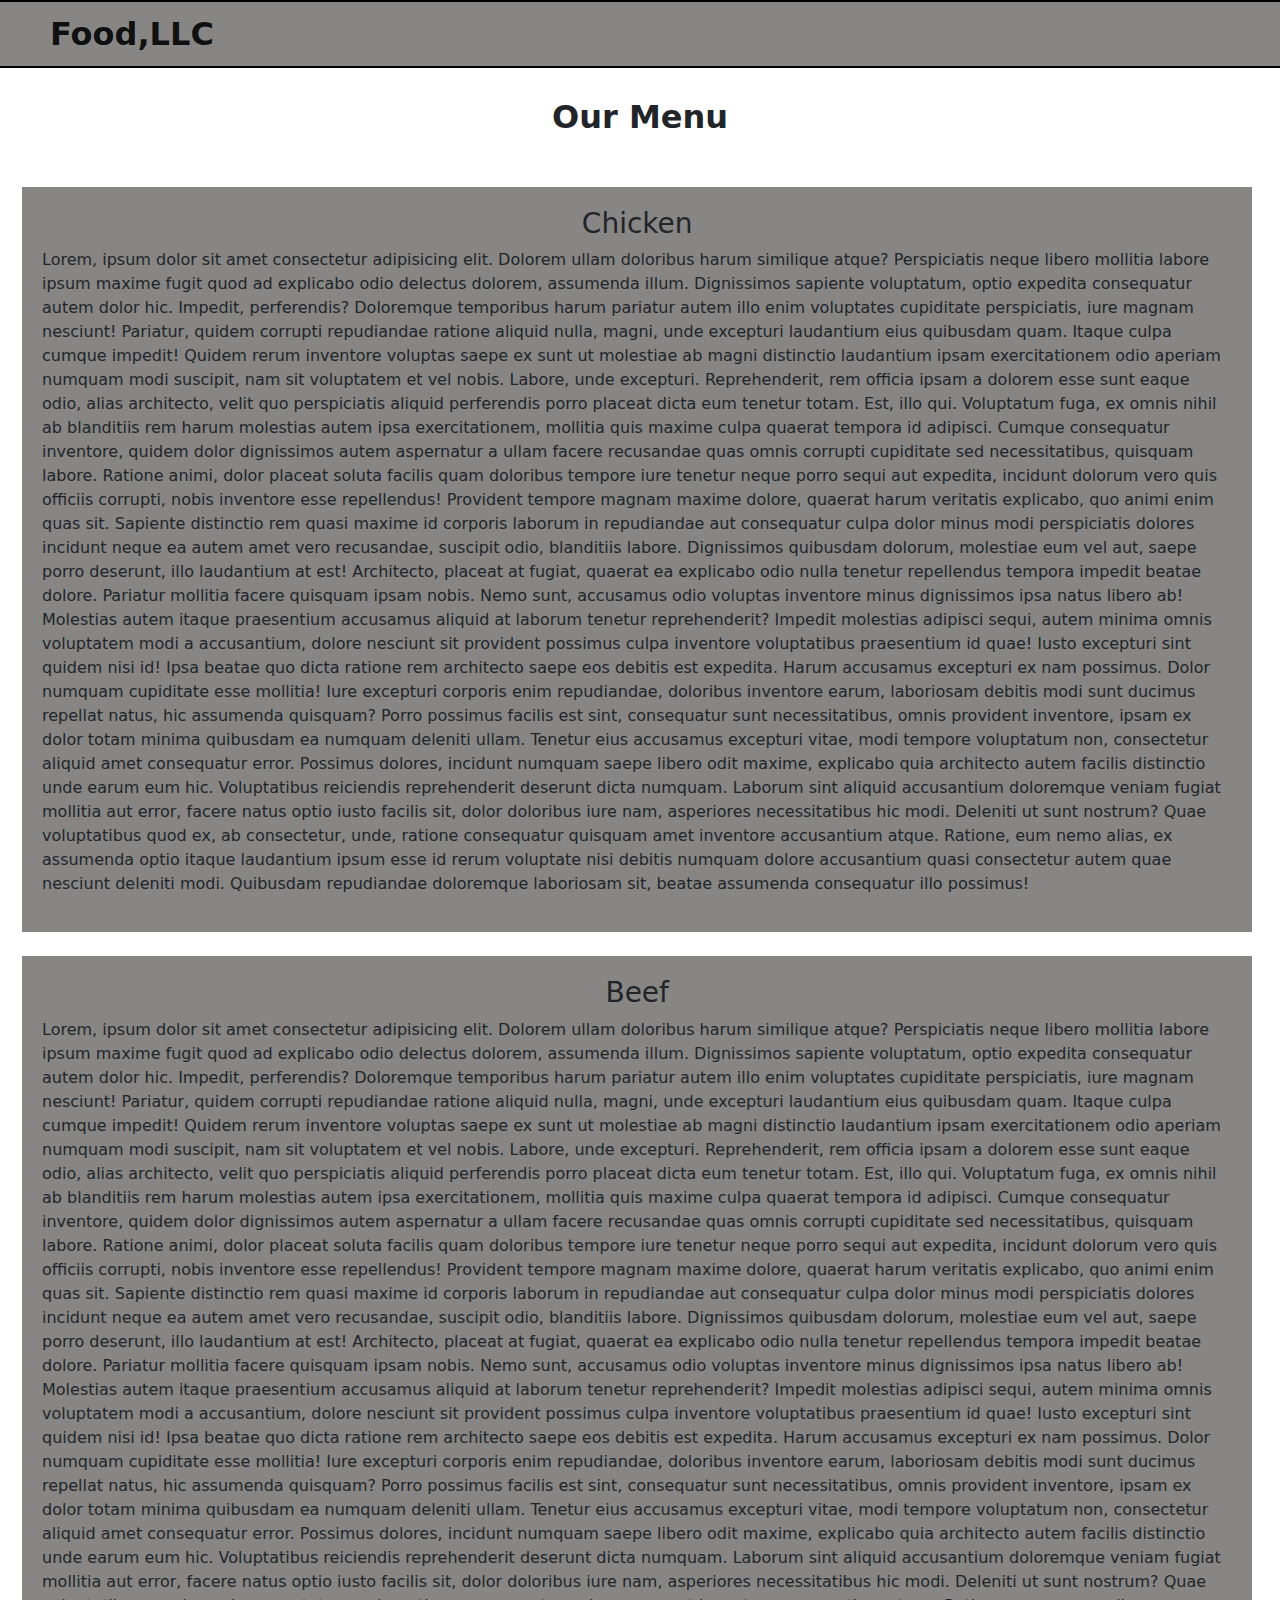
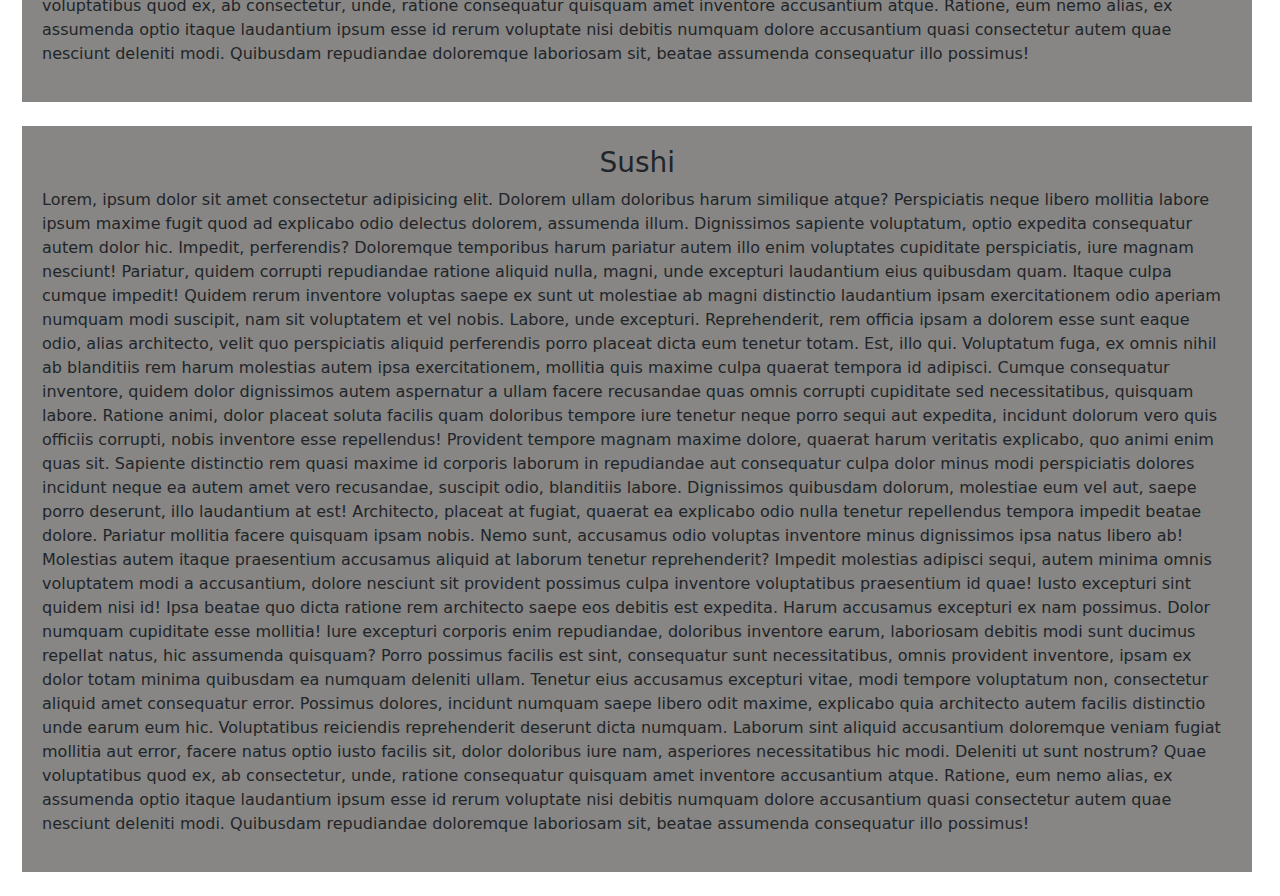
<file: mod3_solution/index.html>
<!DOCTYPE html>
<html lang="en">

<head>
    <meta charset="UTF-8">
    <meta http-equiv="X-UA-Compatible" content="IE=edge">
    <meta name="viewport" content="width=device-width, initial-scale=1.0">
    <title>Assignment-3</title>
    <link rel="stylesheet" href="css/bootstrap.min.css">
    <link rel="stylesheet" href="css/styles.css">
</head>

<body>

    <!-- start of header  -->
    <header>
        <nav class="navbar navbar-expand-md">
            <div class="container-fluid">
                <h1 class="navbar-brand">Food,LLC</h1>
                <!-- toggle button  -->
                <button class="navbar-toggler" type="button" data-bs-toggle="collapse" data-bs-target="#navbar-menu"
                    aria-controls="navbarSupportedContent" aria-expanded="false" aria-label="Toggle navigation">
                    <span class="navbar-toggler-icon"></span>
                </button>

                <div class="collapse navbar-collapse" id="navbar-menu">
                    <ul class="navbar-nav mb-lg-0 d-lg-none d-md-none">
                        <li class="nav-item text-center">
                            <a class="nav-link" href="#">Chicken</a>
                        </li>
                        <li class="nav-item text-center">
                            <a class="nav-link" href="#sec-item">Beef</a>
                        </li>
                        <li class="nav-item text-center">
                            <a class="nav-link" href="#third-item">Sushi</a>
                        </li>
                    </ul>
                </div>
            </div>
        </nav>
    </header>
    <!-- end of header  -->

    <!-- main content  -->
    <h2 class="text-center">Our Menu</h2>
    <div class="container-fluid">
        <div class="col-xs-12">
            <h3 class="text-center">Chicken</h3>
            <p>Lorem, ipsum dolor sit amet consectetur adipisicing elit. Dolorem ullam doloribus harum
                similique
                atque? Perspiciatis neque libero mollitia labore ipsum maxime fugit quod ad explicabo odio
                delectus
                dolorem, assumenda illum. Dignissimos sapiente voluptatum, optio expedita consequatur autem
                dolor
                hic. Impedit, perferendis? Doloremque temporibus harum pariatur autem illo enim voluptates
                cupiditate perspiciatis, iure magnam nesciunt! Pariatur, quidem corrupti repudiandae ratione
                aliquid
                nulla, magni, unde excepturi laudantium eius quibusdam quam. Itaque culpa cumque impedit!
                Quidem
                rerum inventore voluptas saepe ex sunt ut molestiae ab magni distinctio laudantium ipsam
                exercitationem odio aperiam numquam modi suscipit, nam sit voluptatem et vel nobis. Labore,
                unde
                excepturi. Reprehenderit, rem officia ipsam a dolorem esse sunt eaque odio, alias
                architecto,
                velit
                quo perspiciatis aliquid perferendis porro placeat dicta eum tenetur totam. Est, illo qui.
                Voluptatum fuga, ex omnis nihil ab blanditiis rem harum molestias autem ipsa exercitationem,
                mollitia quis maxime culpa quaerat tempora id adipisci. Cumque consequatur inventore, quidem
                dolor
                dignissimos autem aspernatur a ullam facere recusandae quas omnis corrupti cupiditate sed
                necessitatibus, quisquam labore. Ratione animi, dolor placeat soluta facilis quam doloribus
                tempore
                iure tenetur neque porro sequi aut expedita, incidunt dolorum vero quis officiis corrupti,
                nobis
                inventore esse repellendus! Provident tempore magnam maxime dolore, quaerat harum veritatis
                explicabo, quo animi enim quas sit. Sapiente distinctio rem quasi maxime id corporis laborum
                in
                repudiandae aut consequatur culpa dolor minus modi perspiciatis dolores incidunt neque ea
                autem
                amet
                vero recusandae, suscipit odio, blanditiis labore. Dignissimos quibusdam dolorum, molestiae
                eum
                vel
                aut, saepe porro deserunt, illo laudantium at est! Architecto, placeat at fugiat, quaerat ea
                explicabo odio nulla tenetur repellendus tempora impedit beatae dolore. Pariatur mollitia
                facere
                quisquam ipsam nobis. Nemo sunt, accusamus odio voluptas inventore minus dignissimos ipsa
                natus
                libero ab! Molestias autem itaque praesentium accusamus aliquid at laborum tenetur
                reprehenderit?
                Impedit molestias adipisci sequi, autem minima omnis voluptatem modi a accusantium, dolore
                nesciunt
                sit provident possimus culpa inventore voluptatibus praesentium id quae! Iusto excepturi
                sint
                quidem
                nisi id! Ipsa beatae quo dicta ratione rem architecto saepe eos debitis est expedita. Harum
                accusamus excepturi ex nam possimus. Dolor numquam cupiditate esse mollitia! Iure excepturi
                corporis
                enim repudiandae, doloribus inventore earum, laboriosam debitis modi sunt ducimus repellat
                natus,
                hic assumenda quisquam? Porro possimus facilis est sint, consequatur sunt necessitatibus,
                omnis
                provident inventore, ipsam ex dolor totam minima quibusdam ea numquam deleniti ullam.
                Tenetur
                eius
                accusamus excepturi vitae, modi tempore voluptatum non, consectetur aliquid amet consequatur
                error.
                Possimus dolores, incidunt numquam saepe libero odit maxime, explicabo quia architecto autem
                facilis
                distinctio unde earum eum hic. Voluptatibus reiciendis reprehenderit deserunt dicta numquam.
                Laborum
                sint aliquid accusantium doloremque veniam fugiat mollitia aut error, facere natus optio
                iusto
                facilis sit, dolor doloribus iure nam, asperiores necessitatibus hic modi. Deleniti ut sunt
                nostrum?
                Quae voluptatibus quod ex, ab consectetur, unde, ratione consequatur quisquam amet inventore
                accusantium atque. Ratione, eum nemo alias, ex assumenda optio itaque laudantium ipsum esse
                id
                rerum
                voluptate nisi debitis numquam dolore accusantium quasi consectetur autem quae nesciunt
                deleniti
                modi. Quibusdam repudiandae doloremque laboriosam sit, beatae assumenda consequatur illo
                possimus!
            </p>
        </div>
        <br>
        <div class="col-xs-12" id="sec-item">
            <h3 class="text-center">Beef</h3>
            <p>Lorem, ipsum dolor sit amet consectetur adipisicing elit. Dolorem ullam doloribus harum
                similique
                atque? Perspiciatis neque libero mollitia labore ipsum maxime fugit quod ad explicabo odio
                delectus
                dolorem, assumenda illum. Dignissimos sapiente voluptatum, optio expedita consequatur autem
                dolor
                hic. Impedit, perferendis? Doloremque temporibus harum pariatur autem illo enim voluptates
                cupiditate perspiciatis, iure magnam nesciunt! Pariatur, quidem corrupti repudiandae ratione
                aliquid
                nulla, magni, unde excepturi laudantium eius quibusdam quam. Itaque culpa cumque impedit!
                Quidem
                rerum inventore voluptas saepe ex sunt ut molestiae ab magni distinctio laudantium ipsam
                exercitationem odio aperiam numquam modi suscipit, nam sit voluptatem et vel nobis. Labore,
                unde
                excepturi. Reprehenderit, rem officia ipsam a dolorem esse sunt eaque odio, alias
                architecto,
                velit
                quo perspiciatis aliquid perferendis porro placeat dicta eum tenetur totam. Est, illo qui.
                Voluptatum fuga, ex omnis nihil ab blanditiis rem harum molestias autem ipsa exercitationem,
                mollitia quis maxime culpa quaerat tempora id adipisci. Cumque consequatur inventore, quidem
                dolor
                dignissimos autem aspernatur a ullam facere recusandae quas omnis corrupti cupiditate sed
                necessitatibus, quisquam labore. Ratione animi, dolor placeat soluta facilis quam doloribus
                tempore
                iure tenetur neque porro sequi aut expedita, incidunt dolorum vero quis officiis corrupti,
                nobis
                inventore esse repellendus! Provident tempore magnam maxime dolore, quaerat harum veritatis
                explicabo, quo animi enim quas sit. Sapiente distinctio rem quasi maxime id corporis laborum
                in
                repudiandae aut consequatur culpa dolor minus modi perspiciatis dolores incidunt neque ea
                autem
                amet
                vero recusandae, suscipit odio, blanditiis labore. Dignissimos quibusdam dolorum, molestiae
                eum
                vel
                aut, saepe porro deserunt, illo laudantium at est! Architecto, placeat at fugiat, quaerat ea
                explicabo odio nulla tenetur repellendus tempora impedit beatae dolore. Pariatur mollitia
                facere
                quisquam ipsam nobis. Nemo sunt, accusamus odio voluptas inventore minus dignissimos ipsa
                natus
                libero ab! Molestias autem itaque praesentium accusamus aliquid at laborum tenetur
                reprehenderit?
                Impedit molestias adipisci sequi, autem minima omnis voluptatem modi a accusantium, dolore
                nesciunt
                sit provident possimus culpa inventore voluptatibus praesentium id quae! Iusto excepturi
                sint
                quidem
                nisi id! Ipsa beatae quo dicta ratione rem architecto saepe eos debitis est expedita. Harum
                accusamus excepturi ex nam possimus. Dolor numquam cupiditate esse mollitia! Iure excepturi
                corporis
                enim repudiandae, doloribus inventore earum, laboriosam debitis modi sunt ducimus repellat
                natus,
                hic assumenda quisquam? Porro possimus facilis est sint, consequatur sunt necessitatibus,
                omnis
                provident inventore, ipsam ex dolor totam minima quibusdam ea numquam deleniti ullam.
                Tenetur
                eius
                accusamus excepturi vitae, modi tempore voluptatum non, consectetur aliquid amet consequatur
                error.
                Possimus dolores, incidunt numquam saepe libero odit maxime, explicabo quia architecto autem
                facilis
                distinctio unde earum eum hic. Voluptatibus reiciendis reprehenderit deserunt dicta numquam.
                Laborum
                sint aliquid accusantium doloremque veniam fugiat mollitia aut error, facere natus optio
                iusto
                facilis sit, dolor doloribus iure nam, asperiores necessitatibus hic modi. Deleniti ut sunt
                nostrum?
                Quae voluptatibus quod ex, ab consectetur, unde, ratione consequatur quisquam amet inventore
                accusantium atque. Ratione, eum nemo alias, ex assumenda optio itaque laudantium ipsum esse
                id
                rerum
                voluptate nisi debitis numquam dolore accusantium quasi consectetur autem quae nesciunt
                deleniti
                modi. Quibusdam repudiandae doloremque laboriosam sit, beatae assumenda consequatur illo
                possimus!
            </p>
        </div>
        <br>
        <div class="col-xs-12" id="third-item">
            <h3 class="text-center">Sushi</h3>
            <p>Lorem, ipsum dolor sit amet consectetur adipisicing elit. Dolorem ullam doloribus harum
                similique
                atque? Perspiciatis neque libero mollitia labore ipsum maxime fugit quod ad explicabo odio
                delectus
                dolorem, assumenda illum. Dignissimos sapiente voluptatum, optio expedita consequatur autem
                dolor
                hic. Impedit, perferendis? Doloremque temporibus harum pariatur autem illo enim voluptates
                cupiditate perspiciatis, iure magnam nesciunt! Pariatur, quidem corrupti repudiandae ratione
                aliquid
                nulla, magni, unde excepturi laudantium eius quibusdam quam. Itaque culpa cumque impedit!
                Quidem
                rerum inventore voluptas saepe ex sunt ut molestiae ab magni distinctio laudantium ipsam
                exercitationem odio aperiam numquam modi suscipit, nam sit voluptatem et vel nobis. Labore,
                unde
                excepturi. Reprehenderit, rem officia ipsam a dolorem esse sunt eaque odio, alias
                architecto,
                velit
                quo perspiciatis aliquid perferendis porro placeat dicta eum tenetur totam. Est, illo qui.
                Voluptatum fuga, ex omnis nihil ab blanditiis rem harum molestias autem ipsa exercitationem,
                mollitia quis maxime culpa quaerat tempora id adipisci. Cumque consequatur inventore, quidem
                dolor
                dignissimos autem aspernatur a ullam facere recusandae quas omnis corrupti cupiditate sed
                necessitatibus, quisquam labore. Ratione animi, dolor placeat soluta facilis quam doloribus
                tempore
                iure tenetur neque porro sequi aut expedita, incidunt dolorum vero quis officiis corrupti,
                nobis
                inventore esse repellendus! Provident tempore magnam maxime dolore, quaerat harum veritatis
                explicabo, quo animi enim quas sit. Sapiente distinctio rem quasi maxime id corporis laborum
                in
                repudiandae aut consequatur culpa dolor minus modi perspiciatis dolores incidunt neque ea
                autem
                amet
                vero recusandae, suscipit odio, blanditiis labore. Dignissimos quibusdam dolorum, molestiae
                eum
                vel
                aut, saepe porro deserunt, illo laudantium at est! Architecto, placeat at fugiat, quaerat ea
                explicabo odio nulla tenetur repellendus tempora impedit beatae dolore. Pariatur mollitia
                facere
                quisquam ipsam nobis. Nemo sunt, accusamus odio voluptas inventore minus dignissimos ipsa
                natus
                libero ab! Molestias autem itaque praesentium accusamus aliquid at laborum tenetur
                reprehenderit?
                Impedit molestias adipisci sequi, autem minima omnis voluptatem modi a accusantium, dolore
                nesciunt
                sit provident possimus culpa inventore voluptatibus praesentium id quae! Iusto excepturi
                sint
                quidem
                nisi id! Ipsa beatae quo dicta ratione rem architecto saepe eos debitis est expedita. Harum
                accusamus excepturi ex nam possimus. Dolor numquam cupiditate esse mollitia! Iure excepturi
                corporis
                enim repudiandae, doloribus inventore earum, laboriosam debitis modi sunt ducimus repellat
                natus,
                hic assumenda quisquam? Porro possimus facilis est sint, consequatur sunt necessitatibus,
                omnis
                provident inventore, ipsam ex dolor totam minima quibusdam ea numquam deleniti ullam.
                Tenetur
                eius
                accusamus excepturi vitae, modi tempore voluptatum non, consectetur aliquid amet consequatur
                error.
                Possimus dolores, incidunt numquam saepe libero odit maxime, explicabo quia architecto autem
                facilis
                distinctio unde earum eum hic. Voluptatibus reiciendis reprehenderit deserunt dicta numquam.
                Laborum
                sint aliquid accusantium doloremque veniam fugiat mollitia aut error, facere natus optio
                iusto
                facilis sit, dolor doloribus iure nam, asperiores necessitatibus hic modi. Deleniti ut sunt
                nostrum?
                Quae voluptatibus quod ex, ab consectetur, unde, ratione consequatur quisquam amet inventore
                accusantium atque. Ratione, eum nemo alias, ex assumenda optio itaque laudantium ipsum esse
                id
                rerum
                voluptate nisi debitis numquam dolore accusantium quasi consectetur autem quae nesciunt
                deleniti
                modi. Quibusdam repudiandae doloremque laboriosam sit, beatae assumenda consequatur illo
                possimus!
            </p>
        </div>
        <br>
    </div>
    <!-- end of main content  -->

    <script src="https://cdn.jsdelivr.net/npm/@popperjs/core@2.11.6/dist/umd/popper.min.js"
        integrity="sha384-oBqDVmMz9ATKxIep9tiCxS/Z9fNfEXiDAYTujMAeBAsjFuCZSmKbSSUnQlmh/jp3"
        crossorigin="anonymous"></script>
    <script src="https://cdn.jsdelivr.net/npm/bootstrap@5.2.1/dist/js/bootstrap.min.js"
        integrity="sha384-7VPbUDkoPSGFnVtYi0QogXtr74QeVeeIs99Qfg5YCF+TidwNdjvaKZX19NZ/e6oz"
        crossorigin="anonymous"></script>
</body>

</html>
</file>
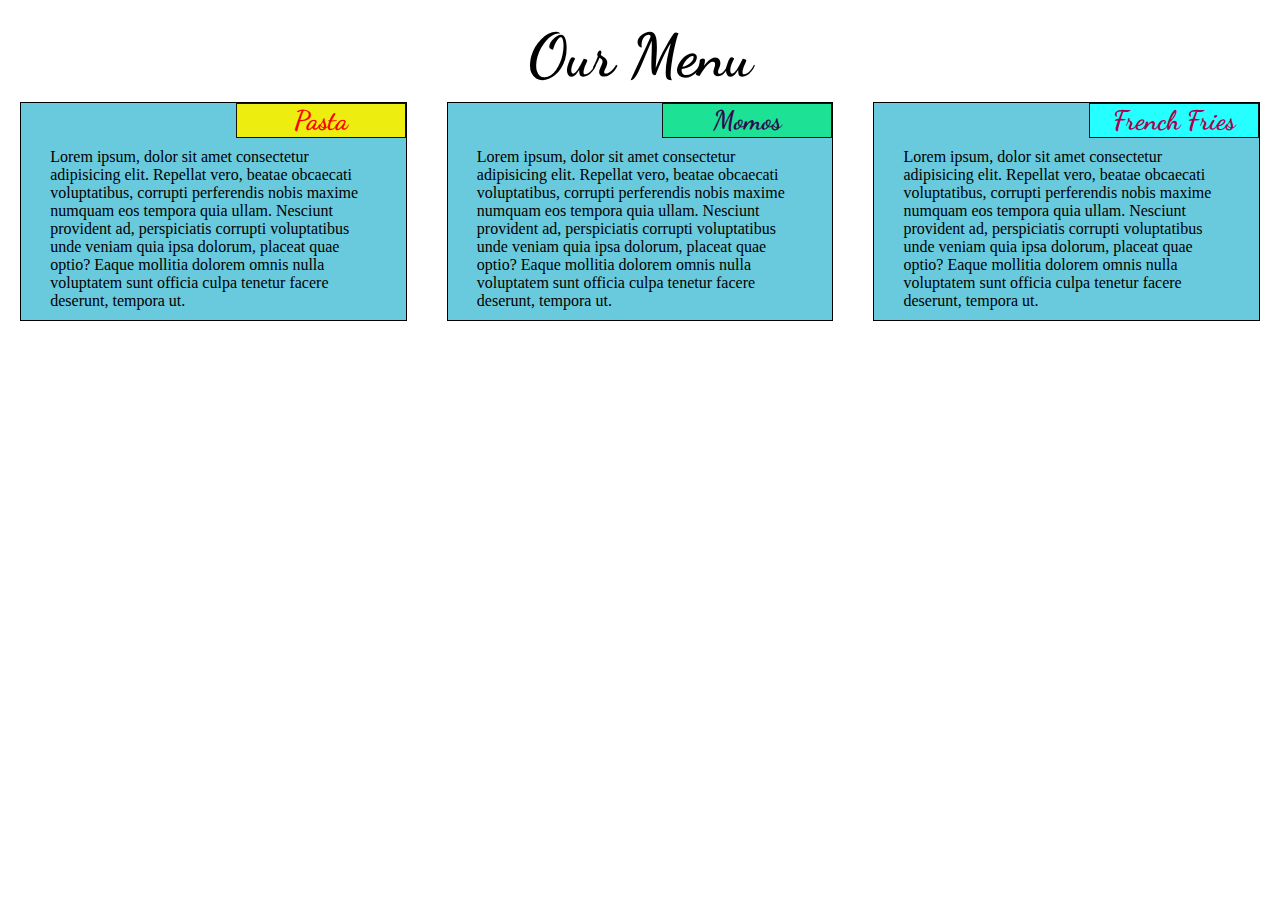
<file: module2-solution/index.html>
<!DOCTYPE html>
<html lang="en">

<head>
    <meta charset="UTF-8">
    <meta http-equiv="X-UA-Compatible" content="IE=edge">
    <meta name="viewport" content="width=device-width, initial-scale=1.0">
    <title>Assignment solution for Module 2</title>
    <link rel="stylesheet" href="css/style.css">
    <link href="https://fonts.googleapis.com/css2?family=Dancing+Script:wght@600&family=Spirax&display=swap"
        rel="stylesheet">
</head>

<body>
    <h1>Our Menu</h1>
    <div class="container">
        <div class="outer-box1">

            <div class="inner-box1">
                <h3 id="item1">Pasta</h3>
                <p>Lorem ipsum, dolor sit amet consectetur adipisicing elit. Repellat vero, beatae obcaecati
                    voluptatibus,
                    corrupti
                    perferendis nobis maxime numquam eos tempora quia ullam. Nesciunt provident ad, perspiciatis
                    corrupti
                    voluptatibus unde veniam quia ipsa dolorum, placeat quae optio? Eaque mollitia dolorem omnis nulla
                    voluptatem
                    sunt officia culpa tenetur facere deserunt, tempora ut.</p>
            </div>
        </div>
        <div class="outer-box2">

            <div class="inner-box2">
                <h3 id="item2">Momos</h3>
                <p>Lorem ipsum, dolor sit amet consectetur adipisicing elit. Repellat vero, beatae obcaecati
                    voluptatibus,
                    corrupti
                    perferendis nobis maxime numquam eos tempora quia ullam. Nesciunt provident ad, perspiciatis
                    corrupti
                    voluptatibus unde veniam quia ipsa dolorum, placeat quae optio? Eaque mollitia dolorem omnis nulla
                    voluptatem
                    sunt officia culpa tenetur facere deserunt, tempora ut.</p>
            </div>
        </div>
        <div class="outer-box3">

            <div class="inner-box3">
                <h3 id="item3">French Fries</h3>
                <p>Lorem ipsum, dolor sit amet consectetur adipisicing elit. Repellat vero, beatae obcaecati
                    voluptatibus,
                    corrupti
                    perferendis nobis maxime numquam eos tempora quia ullam. Nesciunt provident ad, perspiciatis
                    corrupti
                    voluptatibus unde veniam quia ipsa dolorum, placeat quae optio? Eaque mollitia dolorem omnis nulla
                    voluptatem
                    sunt officia culpa tenetur facere deserunt, tempora ut.</p>
            </div>
        </div>
    </div>
</body>

</html>
</file>
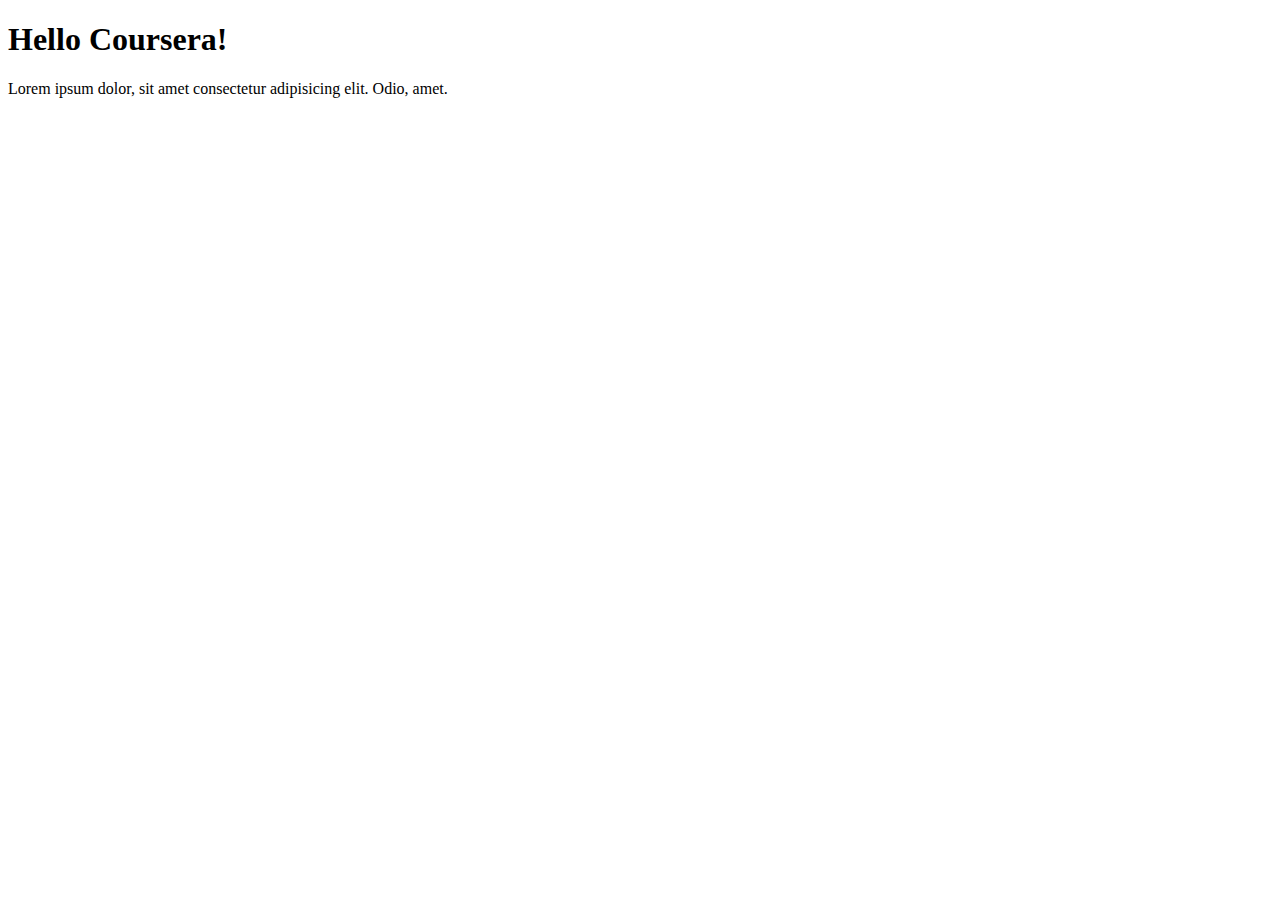
<file: site/index.html>
<!DOCTYPE html>
<html lang="en">

<head>
    <meta charset="UTF-8">
    <meta http-equiv="X-UA-Compatible" content="IE=edge">
    <meta name="viewport" content="width=device-width, initial-scale=1.0">
    <title>hello coursera</title>
</head>

<body>
    <h1>Hello Coursera!</h1>
    <p>Lorem ipsum dolor, sit amet consectetur adipisicing elit. Odio, amet.</p>
</body>

</html>
</file>
<file: mod3_solution/css/styles.css>
/* body  */
* {
    margin: 0px;
    padding: 0px;
}

/** HEADER **/
.navbar {
    padding-bottom: 0;
    background-color: #878684;
    border-radius: 0;
    border-top: 2px solid black;
    border-bottom: 2px solid black;

}

/* Restaurant name */
.navbar-brand {
    font-family: system-ui, -apple-system, "Segoe UI", Roboto, "Helvetica Neue";
    font-size: 2em;
    font-weight: bold;
    padding-top: 5px;
    margin-left: 50px;
}


/* toggle-menu  */

/* toggle button */
.navbar-toggler {
    margin-right: 10px;
    border: 2px solid black;
}

a.nav-link {
    color: black;
}

ul li {
    font-size: 1.5em;
    font-weight: bolder;
    border-bottom: 2px solid black;
}

.navbar>.container-fluid {
    margin: 0;
    padding: 0;
    width: 100%;
}

/* end of navbar  */

/* main content  */

h2 {
    margin-top: 30px;
    margin-bottom: 50px;
    font-size: 2em;
    font-weight: bold;
}

.container-fluid {
    width: 98%;
    margin-left: 10px;
    margin-right: 10px;
}

.col-xs-12 {
    background-color: #878684;
    padding: 20px;
}

/* for toggle menu  */
@media (max-width:768px) {
    #navbar-menu {
        margin-left: 0px;
        margin-right: 0px;
        margin-top: 5px;
        border-top: 2px solid black;
        border-left: 2px solid black;
        border-right: 2px solid black;

    }
}
</file>
<file: module2-solution/css/style.css>
* {
    box-sizing: border-box;
    margin: 0px;
    padding: 0px;
}

.container {

    width: 100%;

}




/* For Desktop */
.outer-box1,
.outer-box2,
.outer-box3 {
    margin-bottom: 20px;
    width: 33.33%;
    float: left;
}

.inner-box1,
.inner-box2,
.inner-box3 {
    /* box-sizing: border-box; */
    margin: 0px 20px;
    background-color: #69cadd;
    border: 1px solid black;

}





/* For Tablet */
@media (min-width:762px) and (max-width:991px) {

    .outer-box1,
    .outer-box2 {
        width: 50%;
        float: left;
    }

    .outer-box3 {
        float: left;
        width: 100%;
    }
}

/* For mobile  */
@media (max-width:761px) {

    .outer-box1,
    .outer-box2,
    .outer-box3 {
        width: 100%;
        float: left;

    }


}


p {
    padding: 10px;
    clear: right;
    width: 90%;
    margin-left: auto;
    margin-right: auto;


}

h1 {
    font-size: 60px;
    font-family: 'Dancing Script', cursive;
    margin-top: 20px;
    margin-bottom: 10px;
    text-align: center;
}

h3 {
    margin: 0px 0px;
    width: 170px;
    float: right;
    border: 1px solid rgb(18, 18, 18);
    font-family: 'Dancing Script', cursive;
    text-align: center;
    font-size: 27px;
}

#item1 {
    background-color: #eded10;
    color: red;
}

#item2 {
    color: #2d0b52;
    background-color: #1de194;
}

#item3 {
    color: #ab004f;
    background-color: #25ffff;
}
</file>
